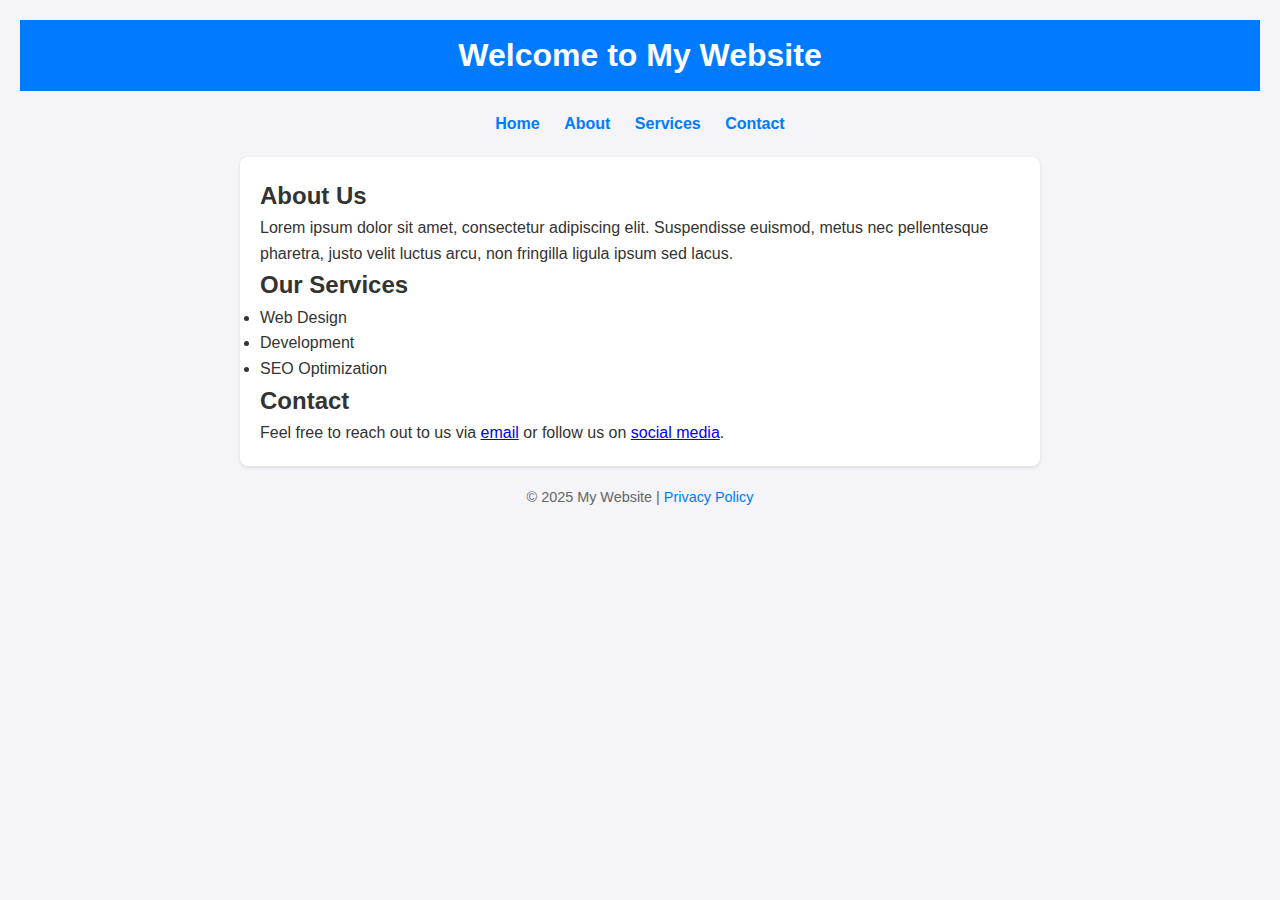
<file: Theme 02/index.html>
<!DOCTYPE html>
<html lang="en">
<head>
    <meta charset="UTF-8">
    <meta name="viewport" content="width=device-width, initial-scale=1.0">
    <title>Simple HTML & CSS Template</title>
    <style>
        /* Basic CSS Reset */
        * {
            margin: 0;
            padding: 0;
            box-sizing: border-box;
        }

        body {
            font-family: Arial, sans-serif;
            line-height: 1.6;
            color: #333;
            background-color: #f4f4f9;
            padding: 20px;
        }

        header {
            background: #007bff;
            color: #fff;
            padding: 10px 0;
            text-align: center;
        }

        nav {
            margin: 20px 0;
            text-align: center;
        }

        nav a {
            color: #007bff;
            text-decoration: none;
            margin: 0 10px;
            font-weight: bold;
        }

        nav a:hover {
            text-decoration: underline;
        }

        main {
            max-width: 800px;
            margin: 0 auto;
            background: #fff;
            padding: 20px;
            border-radius: 8px;
            box-shadow: 0 2px 4px rgba(0, 0, 0, 0.1);
        }

        footer {
            margin-top: 20px;
            text-align: center;
            font-size: 0.9em;
            color: #666;
        }

        footer a {
            color: #007bff;
            text-decoration: none;
        }

        footer a:hover {
            text-decoration: underline;
        }
    </style>
</head>
<body>
    <header>
        <h1>Welcome to My Website</h1>
    </header>

    <nav>
        <a href="#">Home</a>
        <a href="#">About</a>
        <a href="#">Services</a>
        <a href="#">Contact</a>
    </nav>

    <main>
        <h2>About Us</h2>
        <p>Lorem ipsum dolor sit amet, consectetur adipiscing elit. Suspendisse euismod, metus nec pellentesque pharetra, justo velit luctus arcu, non fringilla ligula ipsum sed lacus.</p>

        <h2>Our Services</h2>
        <ul>
            <li>Web Design</li>
            <li>Development</li>
            <li>SEO Optimization</li>
        </ul>

        <h2>Contact</h2>
        <p>Feel free to reach out to us via <a href="#">email</a> or follow us on <a href="#">social media</a>.</p>
    </main>

    <footer>
        <p>&copy; 2025 My Website | <a href="#">Privacy Policy</a></p>
    </footer>
</body>
</html>
</file>
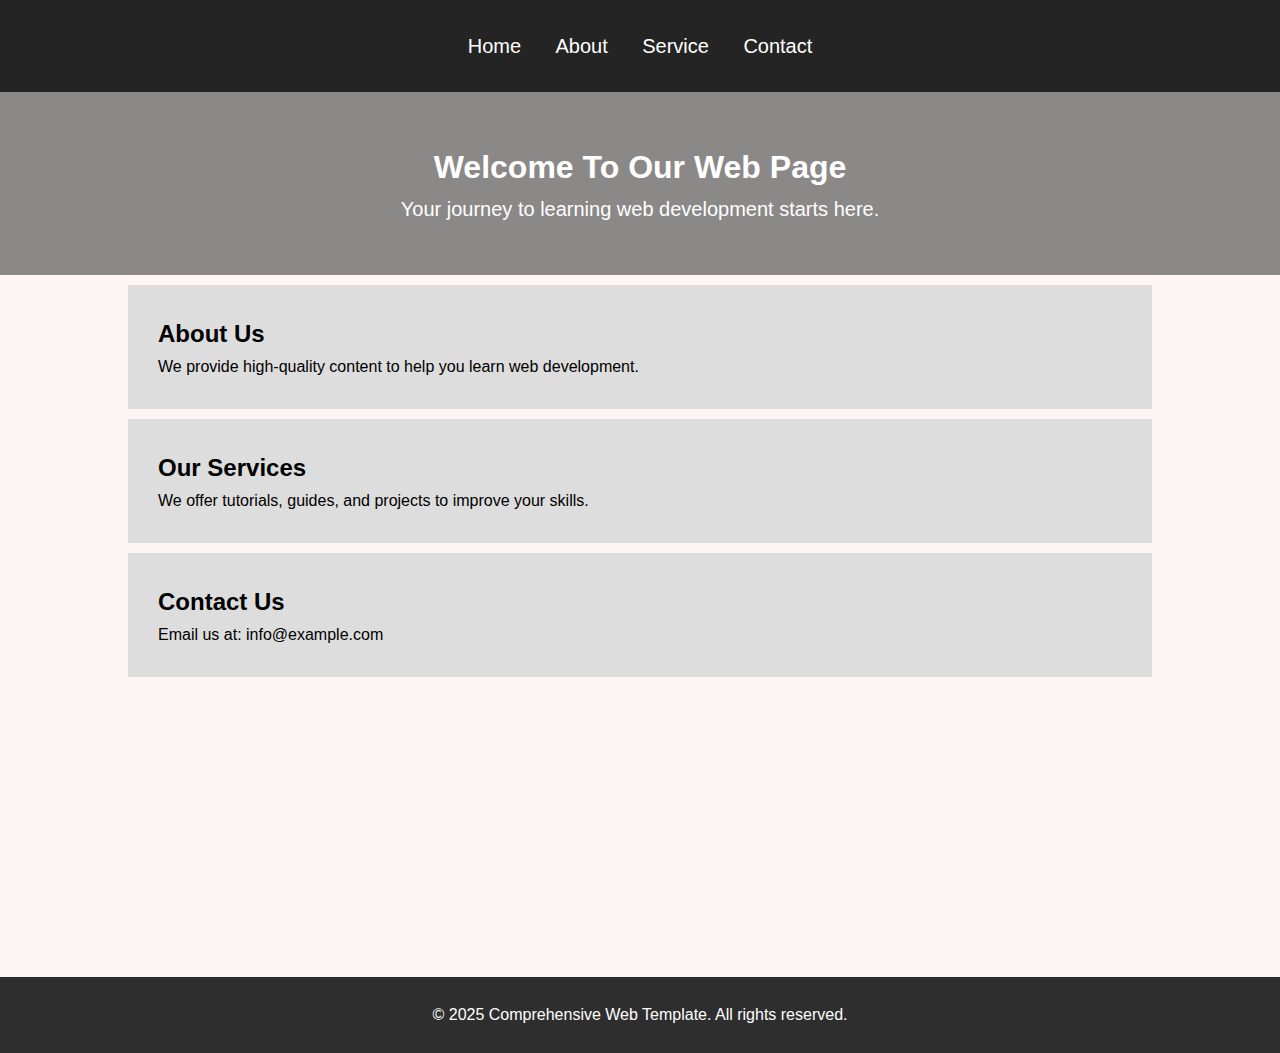
<file: all practice.html>
<!DOCTYPE html>
<html lang="en">
<head>
    <meta charset="UTF-8">
    <meta name="viewport" content="width=device-width, initial-scale=1.0">
    <title>Impressive Web Design</title>
    <link rel="stylesheet" href="all practice.css">
</head>
<body>
    <header>
        <nav>
                <a href="#home">Home</a>
                <a href="#about">About</a>
                <a href="#service">Service</a>
                <a href="#contact">Contact</a>
        </nav>
    </header>
    <main id="home" class="home">
        <h1>Welcome To Our Web Page</h1>
        <p style="font-size: 20px;">Your journey to learning web development starts here.</p>
    </main>
    <div>
        <section id="about" class="section">
            <h2>About Us</h2>
            <p>We provide high-quality content to help you learn web development.</p>
        </section>
        <section id="service" class="section">
                <h2>Our Services</h2>
                <p>We offer tutorials, guides, and projects to improve your skills.</p>
        </section>
        <section id="contact" class="section">
            <h2>Contact Us</h2>
            <p>Email us at: info@example.com</p>
        </section>
    </div>
    <footer>
        <p>&copy; 2025 Comprehensive Web Template. All rights reserved.</p>
    </footer>
</body>
</html>
</file>
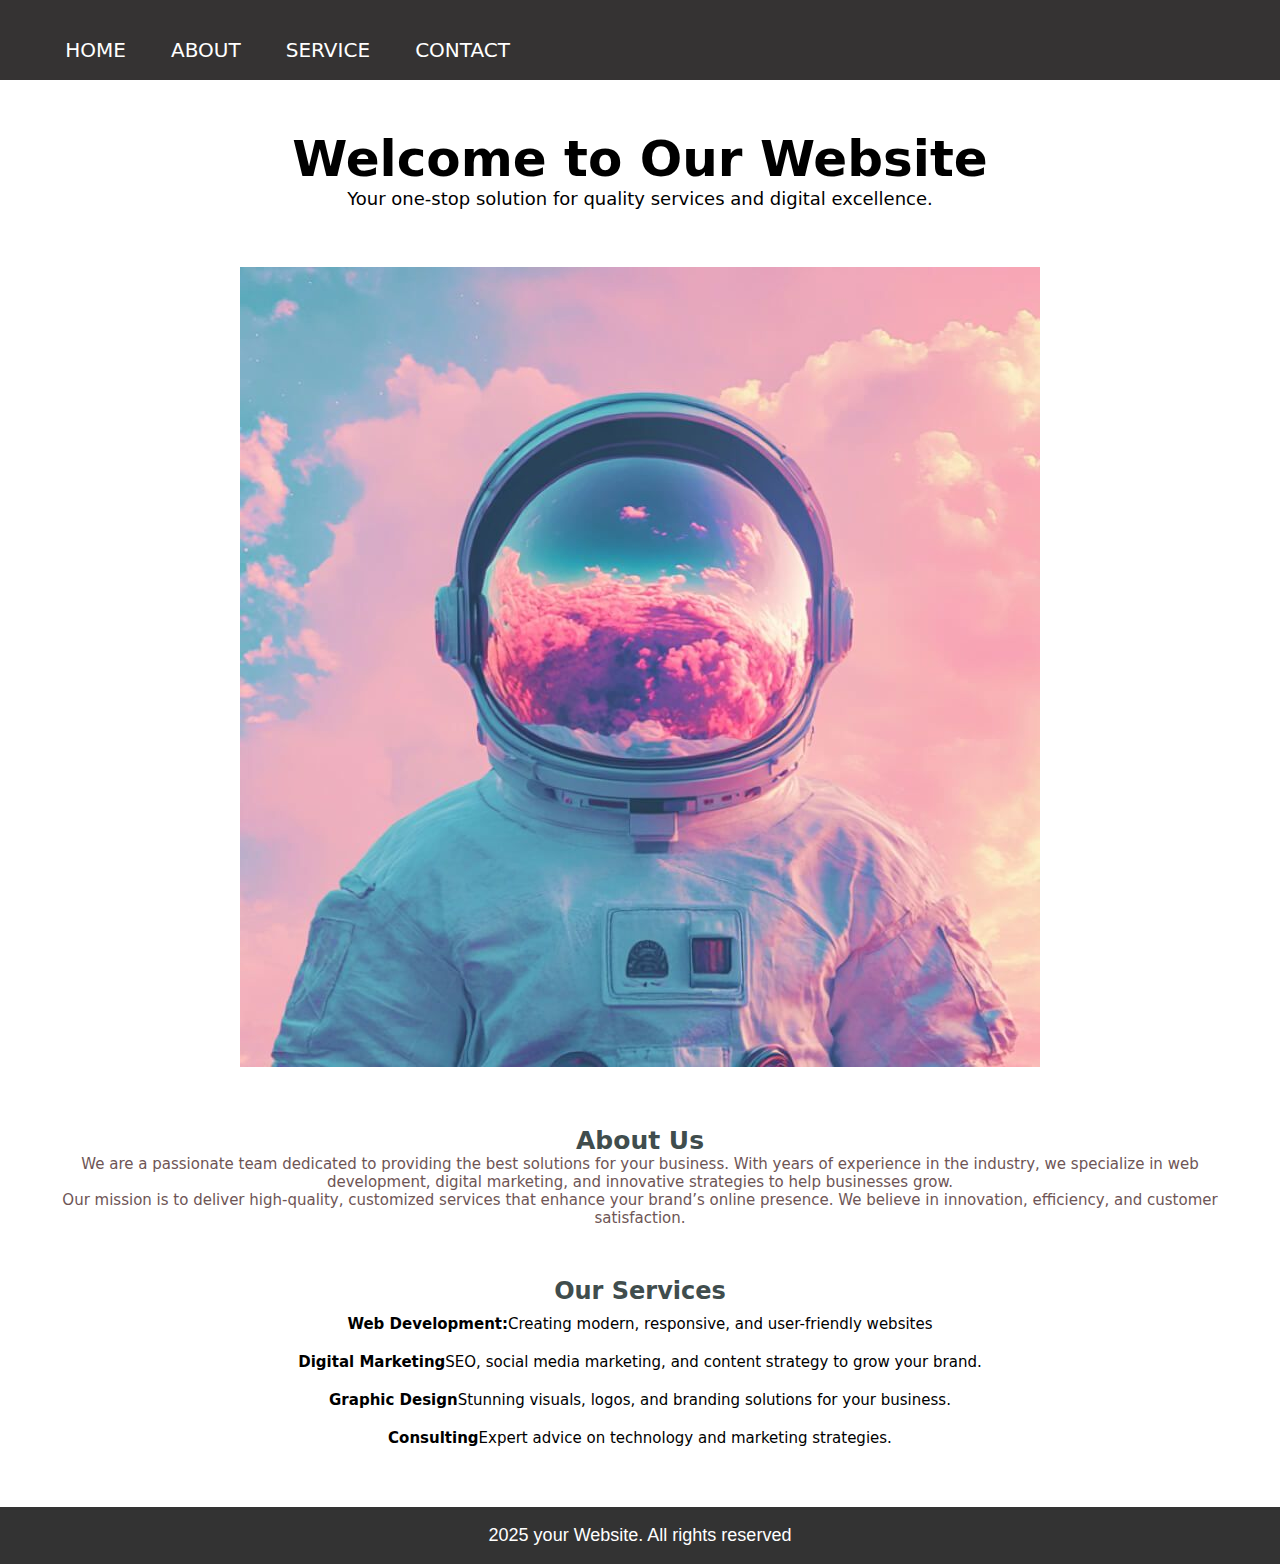
<file: Final Practice.html>
<!DOCTYPE html>
<html lang="en">
<head>
    <meta charset="UTF-8">
    <meta name="viewport" content="width=device-width, initial-scale=1.0">
    <title>Final Practice</title>
    <link rel="stylesheet" href="final.css">
</head>
<body>
    <header>
        <nav>
            <ul>
                <li><a href="Home">Home</a></li>
                <li><a href="About">About</a></li>
                <li><a href="Service">Service</a></li>
                <li><a href="Contact">Contact</a></li>
            </ul>
        </nav>
    </header>
    <div>
        <section id="Home">
        <h1 style="font-size: 50px;">Welcome to Our Website</h1>
        <p style="font-size: 18px;">Your one-stop solution for quality services and digital excellence.</p>
        </section><br><br>

        <section id="image-home">
            <img src="uncrop_hero_bdf08a8ca6.jpg" alt="Iamge">
        </section><br>
        <section id="About">
            <h2 style="font-size: 25px;">About Us</h2>
            <p>We are a passionate team dedicated to providing the best solutions for your business. With years of experience in the
            industry, we specialize in web development, digital marketing, and innovative strategies to help businesses grow.</p>
            
            <p>Our mission is to deliver high-quality, customized services that enhance your brand’s online presence. We believe in
            innovation, efficiency, and customer satisfaction.</p>
        </section>
        <section>
            <h2>Our Services</h2>
            <ul>
                <li><strong>Web Development:</strong>Creating modern, responsive, and user-friendly websites</li>
                <li><strong>Digital Marketing</strong>SEO, social media marketing, and content strategy to grow your brand.</li>
                <li><Strong>Graphic Design</Strong>Stunning visuals, logos, and branding solutions for your business.</li>
                <li><strong>Consulting</strong>Expert advice on technology and marketing strategies.</li>
            </ul>
        </section>
    </div>
    <footer>
        <p>2025 your Website. All rights reserved</p>
    </footer>
</body>
</html>
</file>
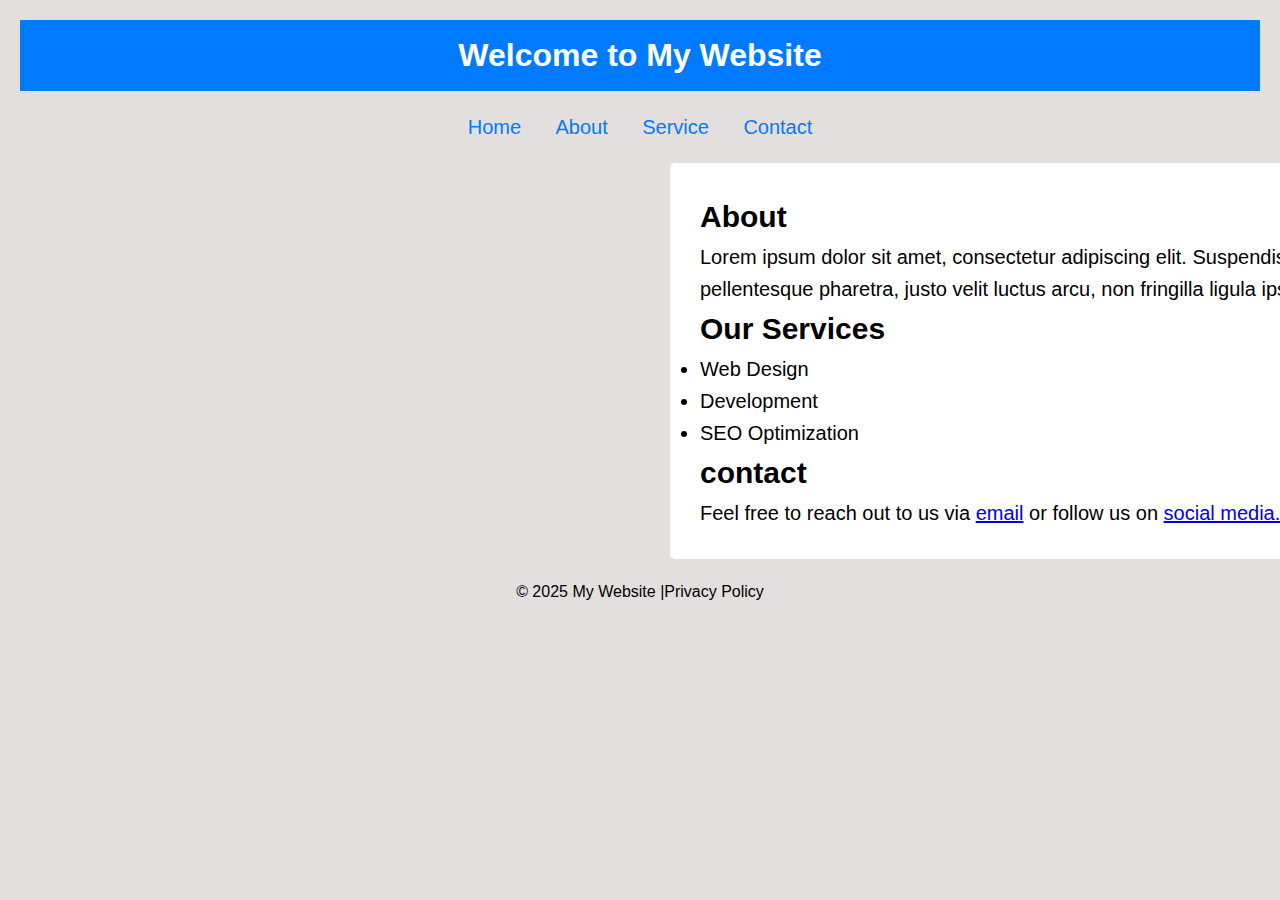
<file: final2.html>
<!DOCTYPE html>
<html lang="en">
<head>
    <meta charset="UTF-8">
    <meta name="viewport" content="width=device-width, initial-scale=1.0">
    <title>Final practice 2</title>
    <link rel="stylesheet" href="final2.css">
</head>
<body>
    <header>
        <h1>Welcome to My Website</h1>
    </header>
    <nav>
        <a href="home">Home</a>
        <a href="about">About</a>
        <a href="service">Service</a>
        <a href="contact">Contact</a>
    </nav>
    <section>
        <h2>About</h2>
        <p>Lorem ipsum dolor sit amet, consectetur adipiscing elit. Suspendisse euismod, metus nec pellentesque pharetra, justo
        velit luctus arcu, non fringilla ligula ipsum sed lacus.</p>
        <h2>Our Services</h2>
        <ul>
            <li>Web Design</li>
            <li>Development</li>
            <li>SEO Optimization</li>
        </ul>
        <h2>contact</h2>
        <p>Feel free to reach out to us via <a href="email">email</a> or follow us on <a href="social media">social media.</a></p>
    </section>
    <footer>
        <p>© 2025 My Website |Privacy Policy</p>
    </footer>
</body>
</html>
</file>
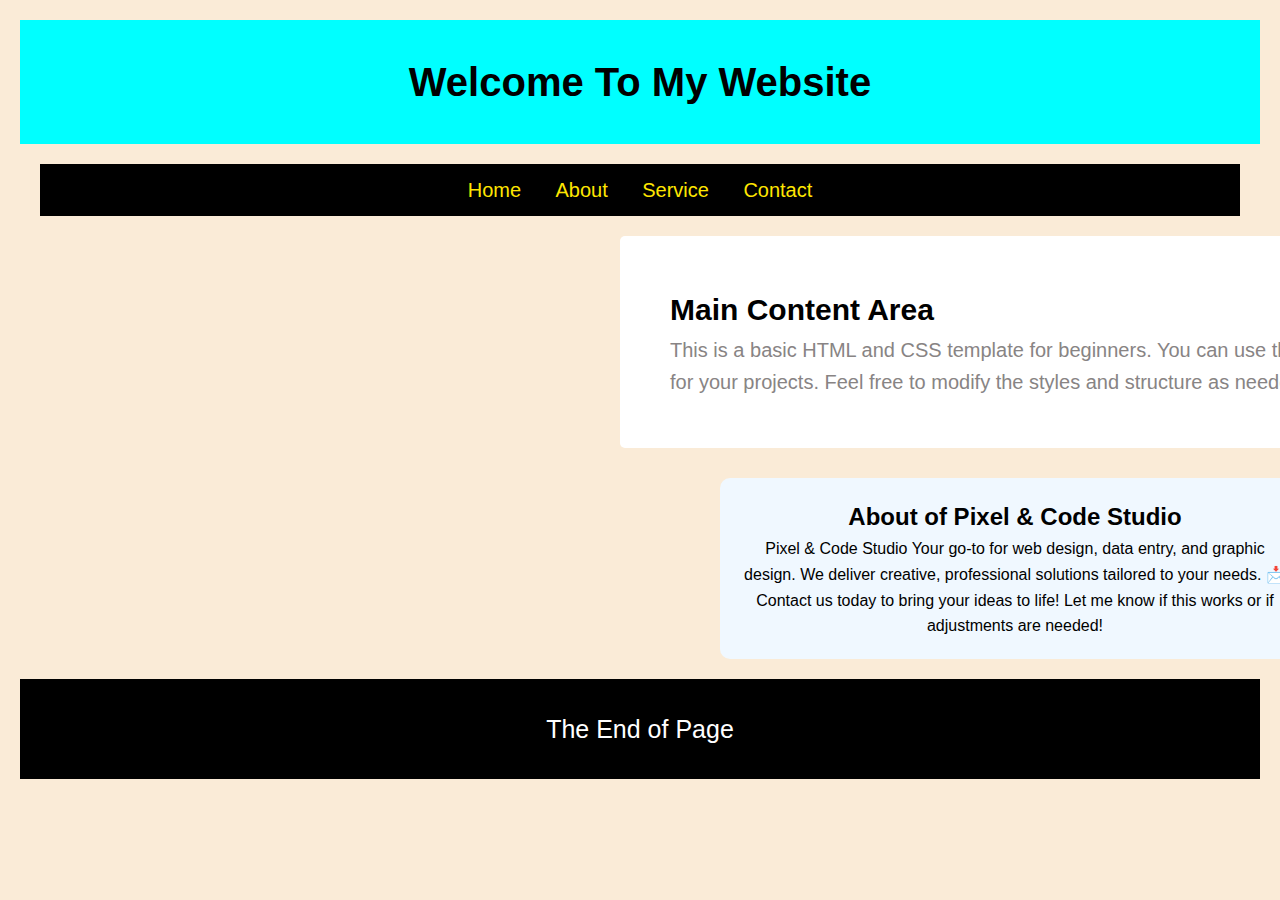
<file: Final3.html>
<!DOCTYPE html>
<html lang="en">
<head>
    <meta charset="UTF-8">
    <meta name="viewport" content="width=device-width, initial-scale=1.0">
    <title>Basic HTML Template</title>
    <link rel="stylesheet" href="Final3.css">
</head>
<body>
    <header>
        <h1>Welcome To My Website</h1>
    </header>
    <nav>
        <ul>
            <a href="Home">Home</a>
            <a href="About">About</a>
            <a href="Service">Service</a>
            <a href="Contact">Contact</a>
        </ul>
    </nav>
    <main>
        <h2>Main Content Area</h2>
        <p style="color: rgb(136, 132, 132);">This is a basic HTML and CSS template for beginners. You can use this as a starting point for your projects.
            Feel free to modify the styles and structure as needed!</p>
    </main>
    <section>
        <h2>About of Pixel & Code Studio</h2>
        <p>Pixel & Code Studio
        Your go-to for web design, data entry, and graphic design. We deliver creative, professional solutions tailored to your
        needs.
        
        📩 Contact us today to bring your ideas to life!
        
        Let me know if this works or if adjustments are needed!</p>
    </section>
    <footer>
    <p>The End of Page</p>
</footer>
</body>
</html>
</file>
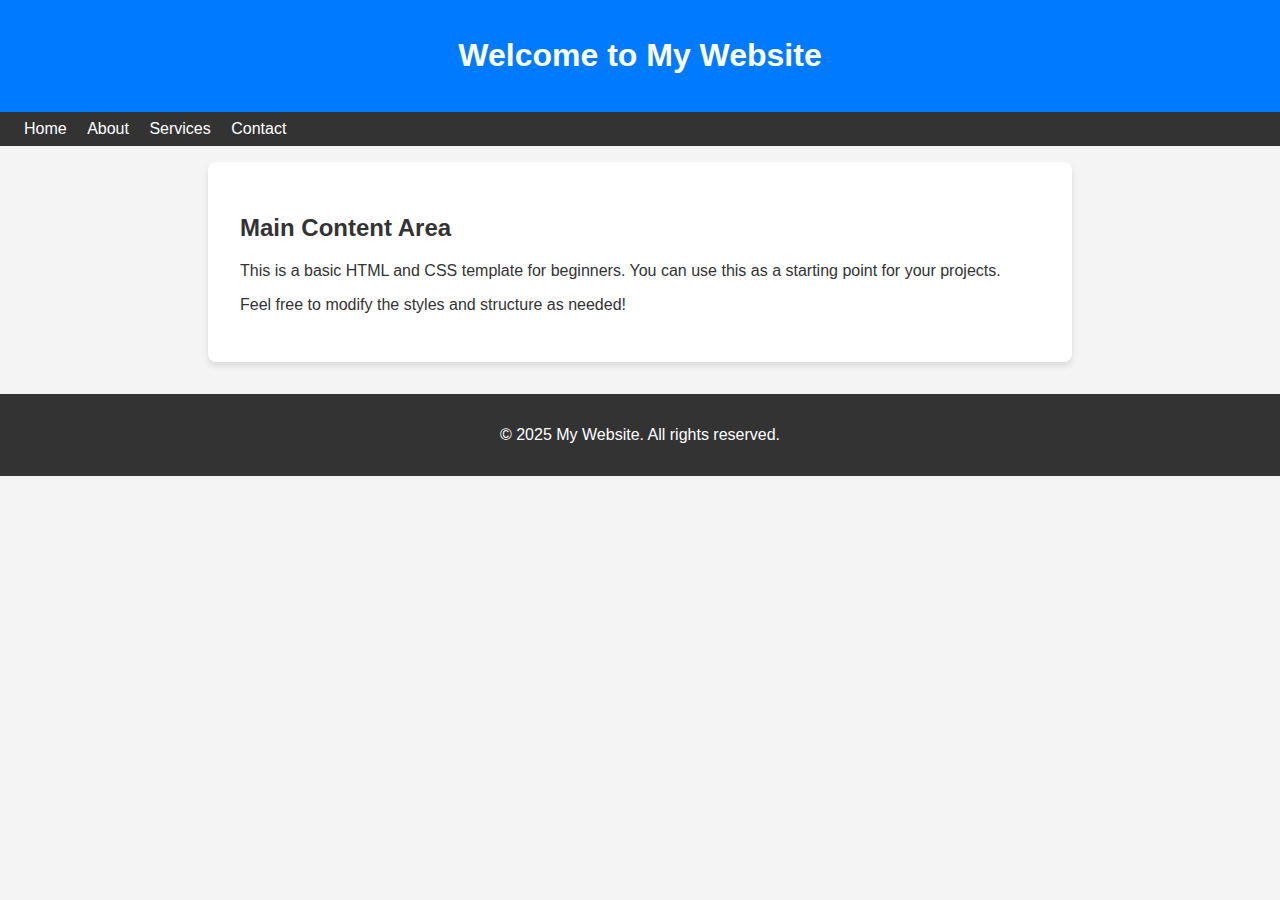
<file: Theme 02/index 2.html>
<!DOCTYPE html>
<html lang="en">

<head>
    <meta charset="UTF-8">
    <meta name="viewport" content="width=device-width, initial-scale=1.0">
    <title>Basic HTML Template</title>
    <style>
        body {
            font-family: Arial, sans-serif;
            margin: 0;
            padding: 0;
            background-color: #f4f4f4;
            color: #333;
        }

        header {
            background-color: #007BFF;
            color: white;
            padding: 1rem 0;
            text-align: center;
        }

        nav {
            background-color: #333;
            color: white;
            padding: 0.5rem 1rem;
        }

        nav a {
            color: white;
            text-decoration: none;
            margin: 0 0.5rem;
        }

        nav a:hover {
            text-decoration: underline;
        }

        main {
            padding: 2rem;
            background: white;
            margin: 1rem auto;
            max-width: 800px;
            border-radius: 8px;
            box-shadow: 0 4px 6px rgba(0, 0, 0, 0.1);
        }

        footer {
            background-color: #333;
            color: white;
            text-align: center;
            padding: 1rem 0;
            margin-top: 2rem;
        }
    </style>
</head>

<body>
    <header>
        <h1>Welcome to My Website</h1>
    </header>

    <nav>
        <a href="#">Home</a>
        <a href="#">About</a>
        <a href="#">Services</a>
        <a href="#">Contact</a>
    </nav>

    <main>
        <h2>Main Content Area</h2>
        <p>This is a basic HTML and CSS template for beginners. You can use this as a starting point for your projects.
        </p>
        <p>Feel free to modify the styles and structure as needed!</p>
    </main>

    <footer>
        <p>&copy; 2025 My Website. All rights reserved.</p>
    </footer>
</body>

</html>
</file>
<file: all practice.css>
*{
    padding: 0px;
    margin: 0px;
    box-sizing: border-box;
}
body{
    font-family: 'Gill Sans', 'Gill Sans MT', Calibri, 'Trebuchet MS', sans-serif;
    color: black;
    line-height: 1.6;
    background-color: rgb(253, 245, 245);
}
header{
    background: rgb(37, 36, 36);
    color: white;
    padding: 30px;
}
nav{
    text-align: center;
}

nav a{
        color: #ffffff;
        text-decoration: solid;
        margin: 0 15px;
        font-size: 20px;
}
nav a:hover{
    /* background: rgb(149, 235, 235);
    transition: 0.5s;
    text-decoration: underline; */
        color: aqua;
        text-decoration: underline;
        margin: 0 15px;
        font-size: 20px;
}
.home{
    background: rgb(139, 136, 136);
    text-align: center;
    color: white;
    padding: 50px;
}
.section{
    padding: 30px;
        margin: 20px 0;
        background: #ddd;
        width: 80%;
        margin: auto;
        margin-top: 10px;
}
footer{
    background: rgb(46, 46, 46);
    color: white;
    padding: 25px;
    text-align: center;
    margin-top: 300px;
    }
</file>
<file: final.css>
*{
    padding:0;
    margin: 0;
    text-decoration: none;
    list-style: none;
    box-sizing: border-box;
}
body{
    font-family: system-ui, -apple-system, BlinkMacSystemFont, 'Segoe UI', Roboto, Oxygen, Ubuntu, Cantarell, 'Open Sans', 'Helvetica Neue', sans-serif;
}
header{
    background:rgb(53, 51, 51);
    height: 80px;
    width:100%;
}
nav ul{
    float: right;
    margin-right:750px;
}
nav ul li{
    display: inline-block;
    line-height: 80px;
    margin: 0 20px;
}
nav ul li a{
    color: white;
    font-size: 20px;
    text-transform: uppercase;
}
a.Home,a:hover{
background: rgb(173, 169, 169);
transition: .5s;
text-decoration: underline;
}
div{
    padding: 50px;
    text-align: center;
}
#image-home{
    width: 100%;
    height: 100px;
    margin: 20px auto;
    display: block;
    justify-content: center;
    padding-bottom: 750px ;
    }
#About {
    margin:50px 0;
    padding-top: 20px;
    color: rgb(110, 85, 85);
    font-size: 15px;
}
h2{
    padding-top: -100px;
    color: rgb(64, 77, 77);
}
ul{
    padding-top:0px;
    list-style: none;
}
ul li{
    padding: 10px 0;
    font-size: 15px;
}
footer{
    padding: 18px 0;
    background: #333;
    text-align: center;
    color: white;
    font-family: 'Gill Sans', 'Gill Sans MT', Calibri, 'Trebuchet MS', sans-serif;
    font-size: 18px;
}
</file>
<file: final2.css>
*{
    padding: 0;
    margin: 0;
    box-sizing: border-box;
}
body{
    padding: 20px;
    background-color: rgb(228, 223, 223);
    color: rgb(255, 255, 255);
    font-family: 'Franklin Gothic Medium', 'Arial Narrow', Arial, sans-serif;
    line-height: 1.6;
}
header{
        background: #007bff;
        color: #fff;
        padding: 10px 0;
        text-align: center;
}
nav{
    margin: 20px;
    text-align: center;
}
nav a{
    color: #007bff;
    text-decoration:solid;
    margin: 0 15px;
    font-size: 20px;
}
nav a:hover{
    background: rgb(255, 255, 255);
    transition: 0.5s;
    text-decoration: underline;
}
section{
    width: 800px;
    margin: 0px;
    color: black;
    font-size: 20px;
    background: white;
    padding: 30px;
    border-radius: 5px;
    box-sizing: content-box;
    margin-left: 650px;
    }
footer{
    text-align: center;
    padding:20px;
    size:15px;
    color: black;
    
}
</file>
<file: Final3.css>
*{
    margin: 0;
    padding: 0;
    list-style: none;
    text-decoration: none;
    box-sizing: border-box;
}
body{
    padding: 20px;
    background-color: antiquewhite;
    color:black;
    line-height: 1.6;
    font-family: 'Franklin Gothic Medium', 'Arial Narrow', Arial, sans-serif;
}
header{
   background-color: aqua;
    color: rgb(0, 0, 0);
        text-align: center;
            font-size: 20px;
            padding: 30px 0;
}
nav{
    margin: 20px;
    text-align: center;
    background-color: black;
    padding: 10px 0;
}
nav a{
    margin: 0 15px;
    font-size: 20px;
    text-decoration: solid;
    color: rgb(255, 230, 0);
}
nav a:hover{
    background-color: rgb(223, 173, 243);
    transition: 0.5s;
    text-decoration: underline;
}
main{
    background-color: white;
    font-size: 20px;
    margin: 0;
    width: 800px;
    border-radius: 5px;
    box-sizing: content-box;
    padding: 50px;
    margin-left: 600px;
}
section{
    background-color: aliceblue;
    color: black;
    margin: 0;
    width: 550px;
    border-radius: 10px;
    padding: 20px;
    box-sizing: content-box;
    margin-top: 30px;
    text-align: center;
    margin-left: 700px;
}
footer{
    text-align: center;
    background-color: black;
    color: white;
    margin-top: 20px;
    padding:30px 0;
    font-size: 25px;
}
</file>
